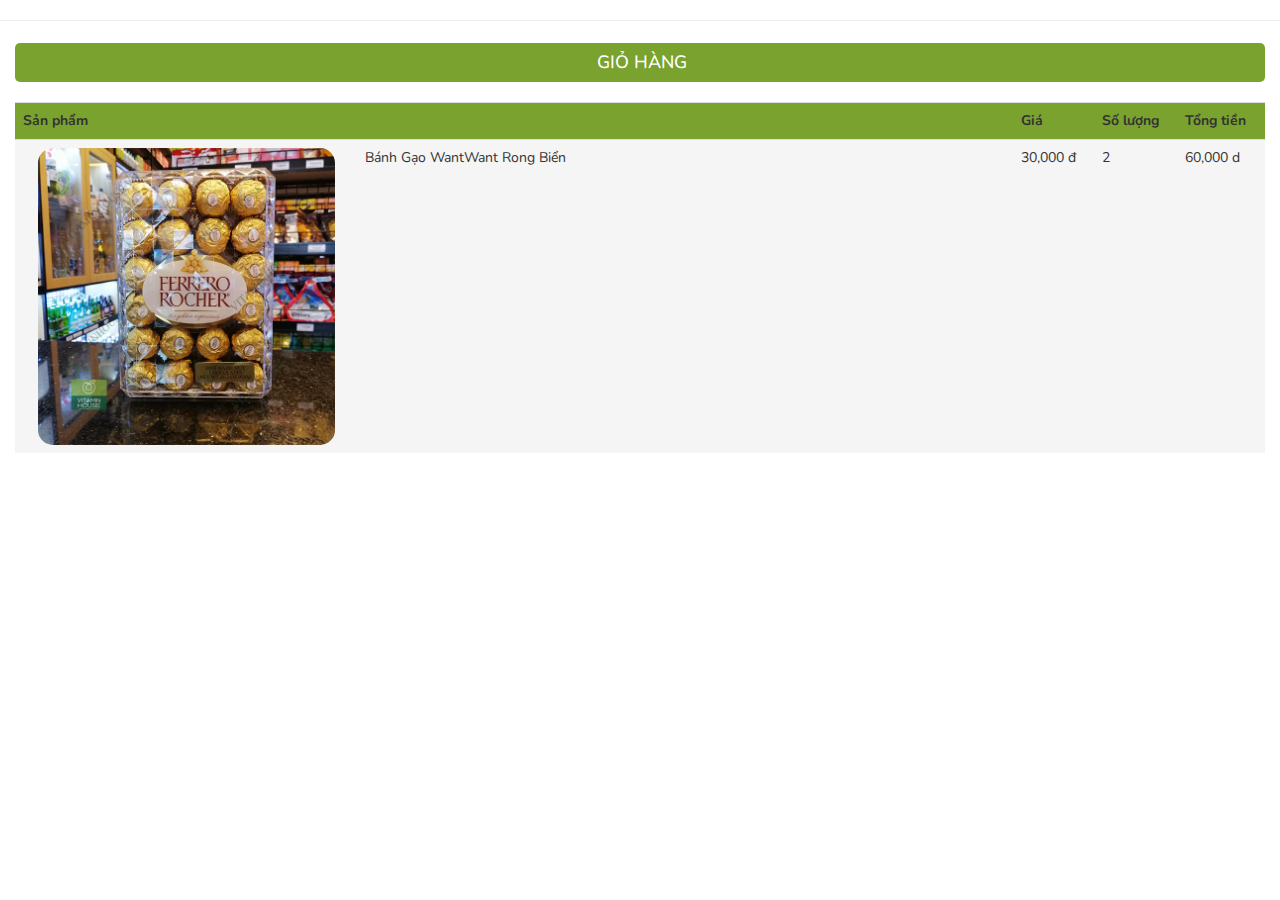
<file: Page/Cart.html>
<!DOCTYPE html>
<html>
    <head>
            <meta charset="utf-8" />
            <title>Candy Shop</title>
            <meta name="viewport" content="width=device-width, initial-scale=1" />
            <link rel="stylesheet" type="text/css" media="screen" href="../CSS/Cart.css" />
            <link rel="stylesheet" href="https://maxcdn.bootstrapcdn.com/bootstrap/3.3.7/css/bootstrap.min.css">
            <script src="https://ajax.googleapis.com/ajax/libs/jquery/3.3.1/jquery.min.js"></script>
            <script src="https://maxcdn.bootstrapcdn.com/bootstrap/3.3.7/js/bootstrap.min.js"></script>
            <link href="https://fonts.googleapis.com/css?family=Quicksand:400,500,700&amp;subset=latin-ext,vietnamese" rel="stylesheet">
			<link href="https://fonts.googleapis.com/css?family=Nunito:400,600,700&amp;subset=vietnamese" rel="stylesheet">
            <link rel="stylesheet" href="https://stackpath.bootstrapcdn.com/font-awesome/4.7.0/css/font-awesome.min.css">
    </head>
    <body class="ff">
        <hr class="line-page">
        <div class="section-title">
            <h3>GIỎ HÀNG</h3>
        </div>
        <br>
            <div class="col-sm-12">
                <div class="table-responsive">
                    <table class="table table-responsive cart-table">
                        <tr class="header-table">
                            <th>Sản phẩm</th>
                            <th>Giá</th>
                            <th>Số lượng</th>
                            <th>Tổng tiền</th>
                        </tr>
                        <tr>
                            <td class="row">
                                <div class="col-xs-4">
                                        <img src="../Asset/Product-Image/product-demo-1.jpg" class="img-cart">
                                </div>
                                <div class="col-xs-8">
                                    <span>Bánh Gạo WantWant Rong Biển</span>
                                </div>
                            </td>
                            <td>
                                <span>30,000 đ</span>
                            </td>
                            <td>
                                <span>2</span>
                            </td>
                            <td>
                                <span>60,000 d</span>
                            </td>
                        </tr>
                    </table>
                </div>
            </div>
    </body>
</html>
</file>
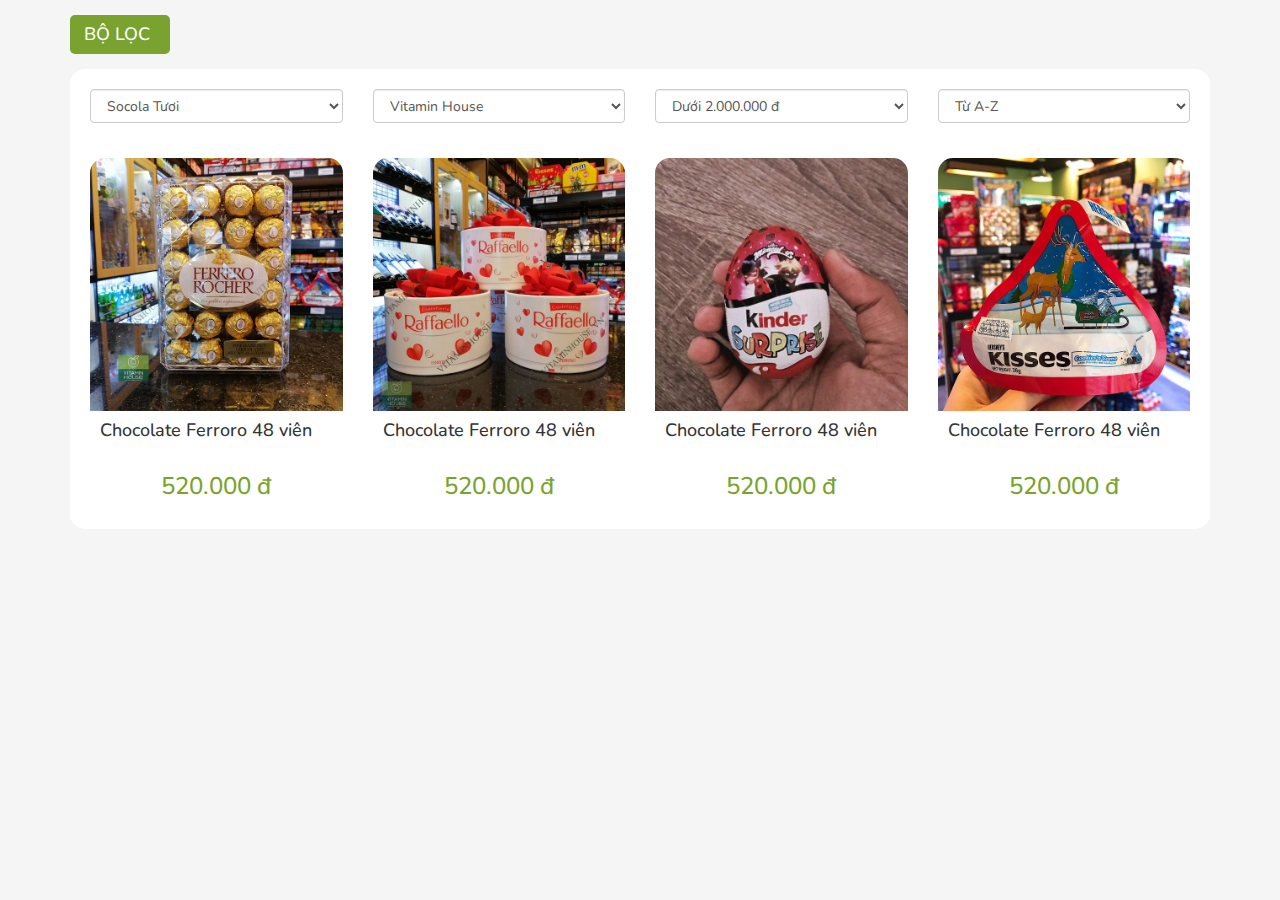
<file: Page/Category.html>
<!DOCTYPE html>
<html>

<head>
    <meta charset="utf-8" />
    <title>Candy Shop</title>
    <meta name="viewport" content="width=device-width, initial-scale=1" />
    <link rel="stylesheet" type="text/css" media="screen" href="../CSS/Category.css" />
    <link rel="stylesheet" href="https://maxcdn.bootstrapcdn.com/bootstrap/3.3.7/css/bootstrap.min.css">
    <script src="https://ajax.googleapis.com/ajax/libs/jquery/3.3.1/jquery.min.js"></script>
    <script src="https://maxcdn.bootstrapcdn.com/bootstrap/3.3.7/js/bootstrap.min.js"></script>
    <link href="https://fonts.googleapis.com/css?family=Quicksand:400,500,700&amp;subset=latin-ext,vietnamese" rel="stylesheet">
	<link href="https://fonts.googleapis.com/css?family=Nunito:400,600,700&amp;subset=vietnamese" rel="stylesheet">
    <link rel="stylesheet" href="https://stackpath.bootstrapcdn.com/font-awesome/4.7.0/css/font-awesome.min.css">
</head>

<body class="content">
    <div class="container ff">
        <div class="section-title">
            <h3 class="text-center">
                BỘ LỌC
            </h3>
        </div>
		
		<div class="filter-content">
			<div class="row filter">
				<div class="col-sm-3">
					<div class="form-group">
						<select class="form-control" id="#">
							<option>Socola Tươi</option>
							<option>Socola Rượu</option>
							<option>Socola Dừa</option>
							<option>Socola Sữa</option>
						</select>
					</div>
				</div>
				<div class="col-sm-3">
					<div class="form-group">
						<select class="form-control" id="#">
							<option>Vitamin House</option>
							<option>Ferrero</option>
						</select>
					</div>
				</div>
				<div class="col-sm-3">
					<div class="form-group">
						<select class="form-control" id="#">
							<option>Dưới 2.000.000 đ</option>
							<option>Dưới 1.000.000 đ</option>
						</select>
					</div>
				</div>
				<div class="col-sm-3">
					<div class="form-group">
						<select class="form-control" id="#">
							<option>Từ A-Z</option>
							<option>Từ thấp - cao</option>
						</select>
					</div>
				</div>
			</div>
			<br>
			<div class="category row">
				<div class="col-sm-3">
					<div class="product-box">
                        <img src="../Asset/Product-Image/product-demo-1.jpg">
                        <div class="product-title">
                            <h4>Chocolate Ferroro 48 viên</h4>
                        </div>
                        <div class="product-price">
                            <h3 class="text-center">520.000 đ</h3>
                        </div>
					</div>
				</div>
				<div class="col-sm-3">
                    <div class="product-box">
                        <img src="../Asset/Product-Image/product-demo-2.jpg">
                        <div class="product-title">
                            <h4>Chocolate Ferroro 48 viên</h4>
                        </div>
                        <div class="product-price">
                            <h3 class="text-center">520.000 đ</h3>
                        </div>
                    </div>
                </div>
                <div class="col-sm-3">
                    <div class="product-box">
                        <img src="../Asset/Product-Image/product-demo-3.jpg">
                        <div class="product-title">
                            <h4>Chocolate Ferroro 48 viên</h4>
                        </div>
                        <div class="product-price">
                            <h3 class="text-center">520.000 đ</h3>
                        </div>
                    </div>
                </div>
                <div class="col-sm-3">
					<div class="product-box">
                        <img src="../Asset/Product-Image/product-demo-4.jpg">
                        <div class="product-title">
                            <h4>Chocolate Ferroro 48 viên</h4>
                        </div>
                        <div class="product-price">
                            <h3 class="text-center">520.000 đ</h3>
                        </div>
					</div>
				</div>
			</div>
		</div>
    </div>
</body>

</html>
</file>
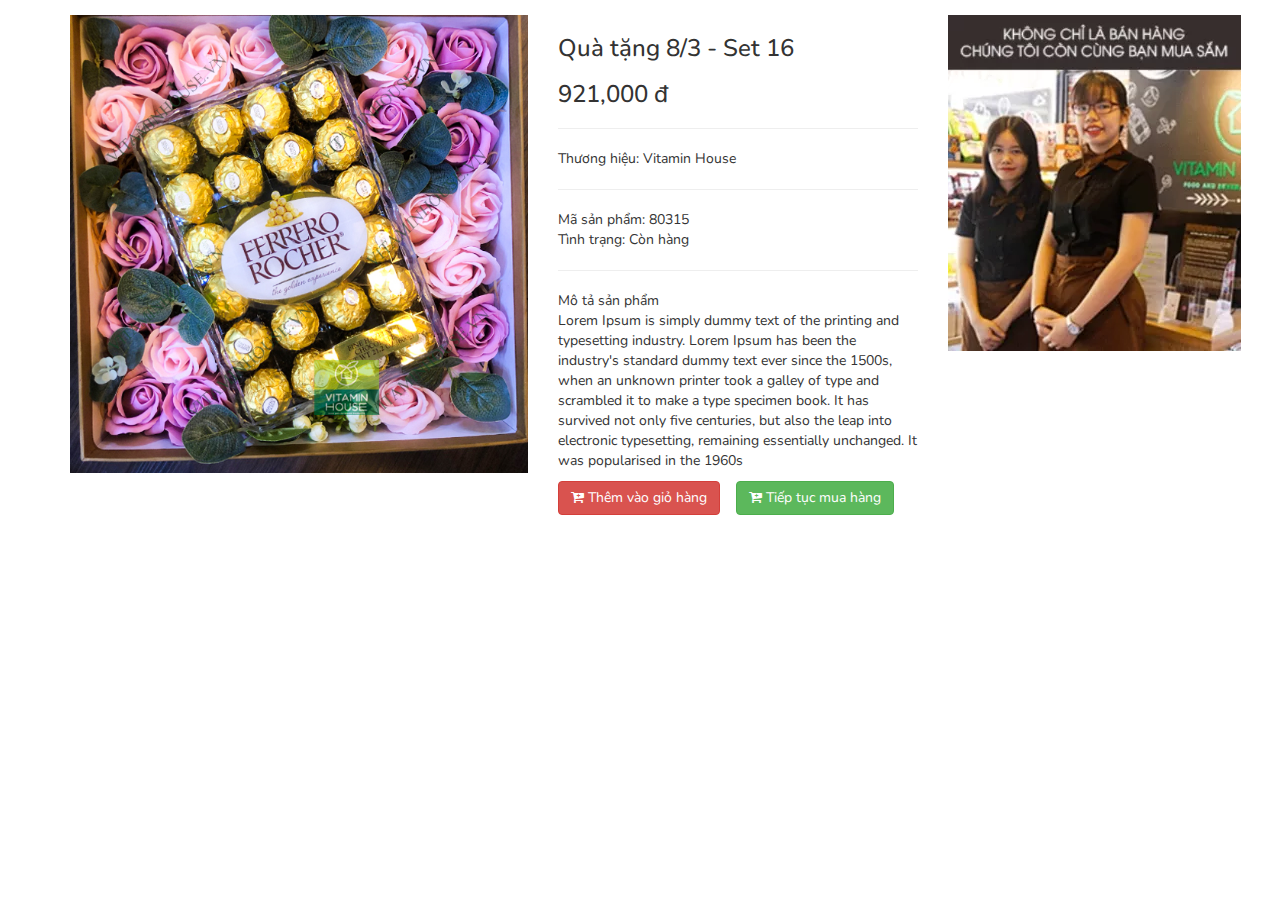
<file: Page/Product-Detail.html>
<!DOCTYPE html>
<html>
<head>
    <meta name="viewport" content="width=device-width, initial-scale=1" />
    <link rel="stylesheet" type="text/css" media="screen" href="../CSS/Product.css" />
    <link rel="stylesheet" href="https://maxcdn.bootstrapcdn.com/bootstrap/3.3.7/css/bootstrap.min.css">
    <script src="https://ajax.googleapis.com/ajax/libs/jquery/3.3.1/jquery.min.js"></script>
    <script src="https://maxcdn.bootstrapcdn.com/bootstrap/3.3.7/js/bootstrap.min.js"></script>
    <link href="https://fonts.googleapis.com/css?family=Quicksand:400,500,700&amp;subset=latin-ext,vietnamese" rel="stylesheet">
	<link href="https://fonts.googleapis.com/css?family=Nunito:400,600,700&amp;subset=vietnamese" rel="stylesheet">
    <link rel="stylesheet" href="https://stackpath.bootstrapcdn.com/font-awesome/4.7.0/css/font-awesome.min.css">
</head>

<body>
    <div class="container ff">
        <div class="row box-product">
                <div class="col-sm-5 product-image">
                        <img src="../Asset/Image/qua-tang-8-3-set-9-1551675919.jpg" />
                    </div>
                    <div class="col-sm-4">
                        <h3>Quà tặng 8/3 - Set 16</h3>
                        <h3>921,000 đ</h3>
                        <hr>
                        <span>Thương hiệu: Vitamin House</span>
                        <hr>
                        <span>Mã sản phẩm: 80315</span><br>
                        <span>Tình trạng: Còn hàng</span>
                        <hr>
                        <span>Mô tả sản phẩm</span>
                        <p>
                                Lorem Ipsum is simply dummy text of the printing and typesetting industry. Lorem Ipsum has been the industry's standard dummy text ever since the 1500s, when an unknown printer took a galley of type and scrambled it to make a type specimen book. It has survived not only five centuries, but also the leap into electronic typesetting, remaining essentially unchanged. It was popularised in the 1960s
                        </p>
                        <button class="btn btn-danger"><i class="fa fa-cart-plus"></i> Thêm vào giỏ hàng</button>
                        &nbsp;&nbsp;
                        <button class="btn btn-success"><i class="fa fa-cart-plus"></i> Tiếp tục mua hàng</button>
                    </div>
                    <div class="col-sm-3 box-qc">
                        <img src="../Asset/Image/tu_van.jpg"> 
                    </div>
        </div>
    </div>
</body>

</html>
</file>
<file: CSS/Cart.css>
.ff {
	font-family: 'Nunito';
}

.section-title{
    background-color: #79a32e;
	margin-left: 15px;
	margin-right: 15px;
    border-radius: 5px;
    text-align: center;
}
.section-title h3{
    color: #fff;
    line-height: 39px;
    font-size: 18px;
    display: inline-block;
    margin: 0;
    font-weight: 500;
    text-align: center;
    padding-left: 3px;
}
.line-page{
    height: 2px;
    color: #79a32e;
}

tbody {
	background-color: #f5f5f5;
}

.header-table{
    background-color: #79a32e;
}

.img-cart{
    width: 100%;
    border-radius: 15px;
}
</file>
<file: CSS/Category.css>
body{
    background: #79a32e;
}
.content{
    background-color: #f5f5f5;
}
.ff {
	font-family: 'Nunito';
}

.filter{
    background: #fff;
    border-radius: 5px;
}
select{
    padding-top: 5px;
}
.section-title{
    background-color: #79a32e;
    height: 39px;
    width: 100px;
	border-radius: 5px;
	margin-bottom: 15px;
	margin-top: 15px;
}
.section-title h3{
    color: #fff;
    line-height: 39px;
    font-size: 18px;
    display: inline-block;
    margin: 0;
    font-weight: 500;
    text-align: center;
    padding-left: 14px;
}
.filter-content {
	background-color: #fff;
    padding: 20px;
    border-radius: 15px;
}
.category img{
    width: 100%;
    display: block;
}
.product-box{
    background: #fff;
    border-radius: 15px;
}
.product-box img{
    border-top-left-radius: 15px;
    border-top-right-radius: 15px;
}
.product-title{
    height: 42px;
    padding: 0 10px;
    padding-top: 0px;
    padding-right: 10px;
    padding-bottom: 0px;
    padding-left: 10px;
    font-size: 15px;
    -webkit-line-clamp: 2;
    -webkit-box-orient: vertical;
    overflow: hidden;
    display: block;
    display: -webkit-bo
}
.product-price{
    color: #79a32e;
    font-weight: bold
}
</file>
<file: CSS/Product.css>
.ff {
	font-family: 'Nunito';
}
.product-image img, box-qc img{
    width: 100%;
}
.box-product{
    padding-top: 15px;
}
</file>
